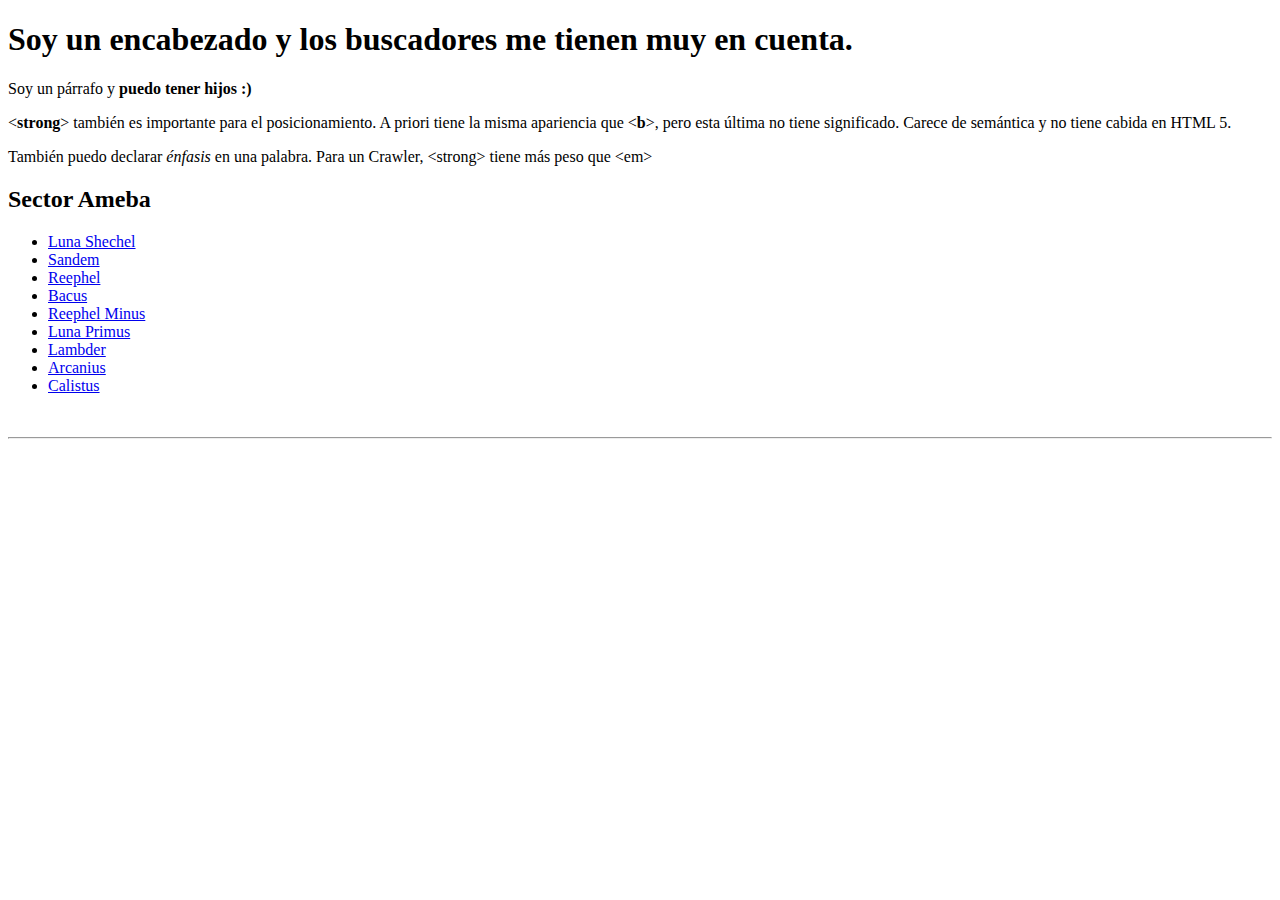
<file: LM20/core.html>
<!-- Estructura básica de un documento HTML -->
<!DOCTYPE html>
<html lang="en">
    <head>
        <meta charset="UTF-8">
        <meta name="viewport" content="width=device-width, initial-scale=1.0">
        <title>Document</title>
    </head>
    <body>
        <!-- Soy un comentario y el navegador me ignora :( -->
        <h1>Soy un encabezado y los buscadores me tienen muy en cuenta.</h1>
        <p>Soy un párrafo y <strong>puedo tener hijos :)</strong></p>
        <p>&lt;<strong>strong</strong>&gt; también es importante para el posicionamiento. A priori tiene la misma apariencia que &lt;<b>b</b>&gt;, pero esta última no tiene significado. Carece de semántica y no tiene cabida en HTML 5.</p>
        <p>También puedo declarar <em>énfasis</em> en una palabra.
        Para un Crawler, &lt;strong&gt; tiene más peso que &lt;em&gt;</p>

        <h2>Sector Ameba</h2>
        <ul>
            <li><a href="#">Luna Shechel</a></li>
            <li><a href="#">Sandem</a></li>
            <li><a href="#">Reephel</a></li>
            <li><a href="#">Bacus</a></li>
            <li><a href="#">Reephel Minus</a></li>
            <li><a href="#">Luna Primus</a></li>
            <li><a href="#">Lambder</a></li>
            <li><a href="#">Arcanius</a></li>
            <li><a href="#">Calistus</a></li>
        </ul>
        
        <br>
        <hr>

        
    </body>
</html>
</file>
